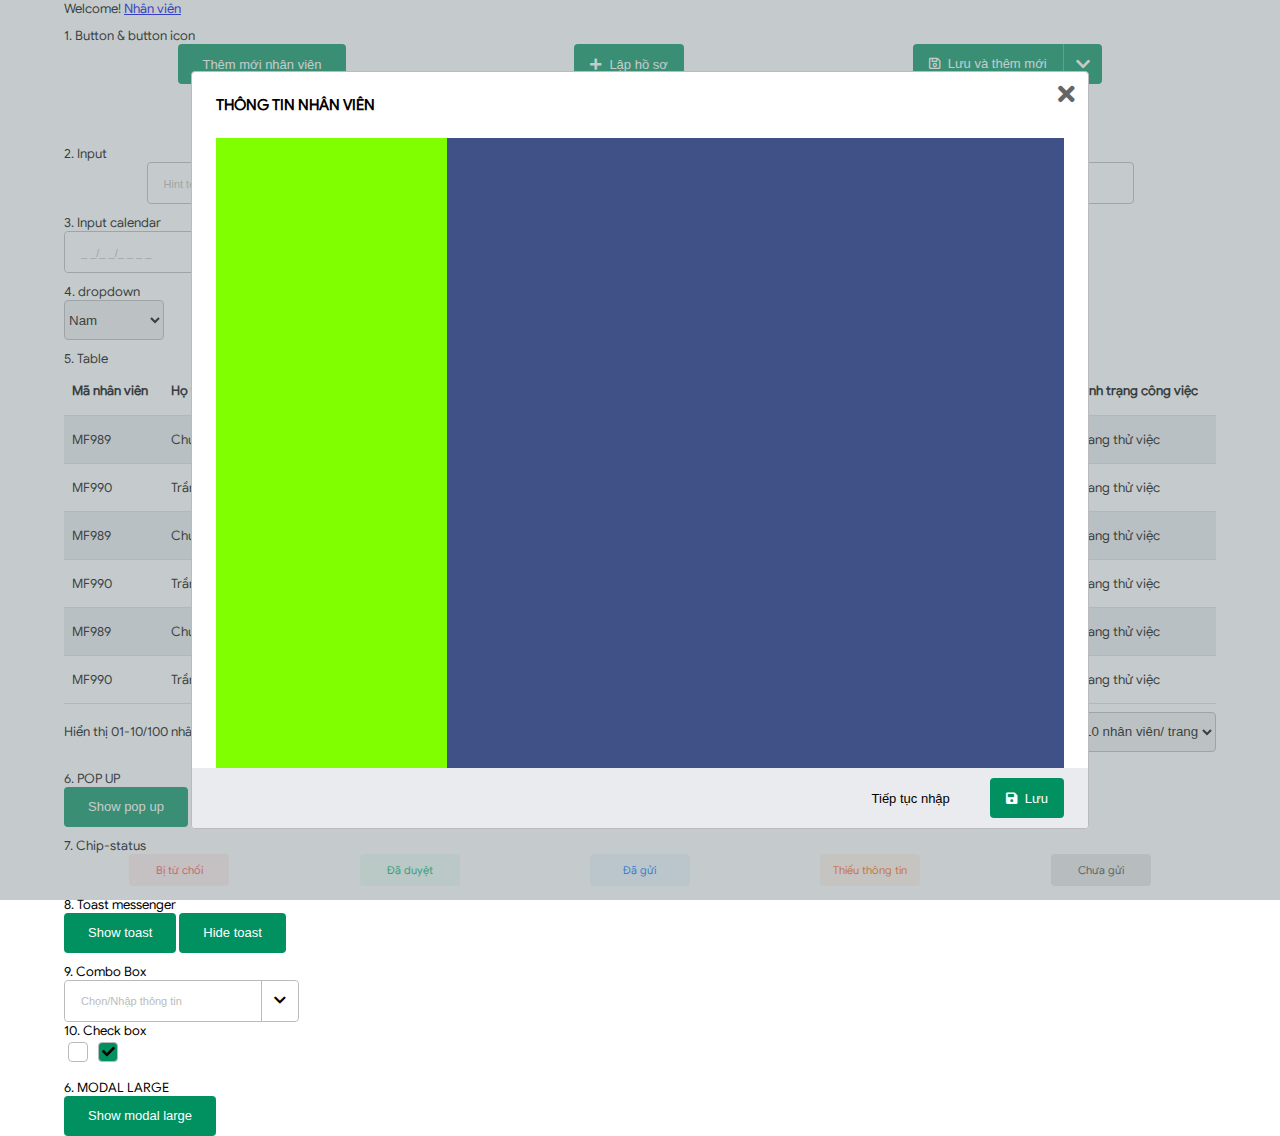
<file: index.html>
<!DOCTYPE html>
<html lang="en">

<head>
    <meta charset="UTF-8" />
    <meta http-equiv="X-UA-Compatible" content="IE=edge" />
    <meta name="viewport" content="width=device-width, initial-scale=1.0" />
    <title>Phần mềm quản lý nhà hàng - Cukcuk.vn</title>
    <link rel="stylesheet" href="css/main.css" />
    <link rel="stylesheet" href="/content/font/fontawesome-5.15.1/css/all.min.css">
</head>

<body style="width: 90%; margin: 0 auto;">
    Welcome!
    <a href="/page/employee.html">Nhân viên</a>

    <!-- BUTTON -->
    <div class="m-row">
        <label for="m-label">1. Button & button icon</label>

        <div style="display: flex; justify-content: space-around;">
            <button class="m-btn">Thêm mới nhân viên</button>
            <button class="m-btn m-btn-icon"><i class="fa fa-plus"></i>Lập hồ sơ</button>
            <button class="m-btn-save-new">
                <span class="m-btn-icon-left">
                    <i class="far fa-save"></i>Lưu và thêm mới
                </span>
                <div class="m-btn-icon-right">
                    <i class="fas fa-chevron-down"></i>
                </div>
            </button>
        </div>

    </div>

    <br><br><br>

    <!-- INPUT -->
    <div class="m-row">
        <label for="m-label">2. Input</label>
        <div style="display: flex; justify-content: space-around;">
            <input placeholder="Hint text" class="m-input"></input>
            <div class="m-input-error">
                <input type="text" class="m-input m-error-notify" placeholder="Error">
                <div class="m-error-info">Mật khẩu không đúng định dạng
                    <div class="m-arrow-bottom"></div>
                </div>
            </div>
            <input placeholder="Tìm kiếm thông tin" class="m-input m-input-search"></input>
        </div>

    </div>

    <!-- CALENDAR -->
    <div class="m-row">
        <label for="m-label">3. Input calendar</label>
        <div class="m-calendar">
            <div class="m-combobox">
                <input type="text" class="m-input" placeholder="_ _/_ _/_ _ _ _">
                <button class="m-combobox-btn">
                    <i class="fas fa-calendar-alt"></i>
                </button>
            </div>
        </div>
    </div>

    <!-- DROPDOWN -->
    <div class="m-row">
        <label for="m-label">4. dropdown</label>
        <select name="" id="" class="m-dropdown">
            <option value="">Nam</option>
            <option value="">Nữ</option>
        </select>
    </div>

    <!-- TABLE -->
    <div class="m-row">
        <label for="m-label">5. Table</label>
        <table class="m-table">
            <thead class="m-text-left">
                <tr>
                    <th>Mã nhân viên</th>
                    <th>Họ và tên</th>
                    <th>Giới tính</th>
                    <th>Ngày sinh</th>
                    <th>Điện thoại</th>
                    <th>Email</th>
                    <th>Chức vụ</th>
                    <th>Phòng ban</th>
                    <th>Mức lương cơ bản</th>
                    <th>Tình trạng công việc</th>
                </tr>
            </thead>
            <tbody>
                <tr>
                    <td>MF989</td>
                    <td>Chu Thị Kim Yến</td>
                    <td>Nữ</td>
                    <td>20/02/2000</td>
                    <td>0989601134</td>
                    <td>kimYen2000@gmail.com</td>
                    <td>Fresher Web Dev</td>
                    <td>Phòng sản xuất</td>
                    <td class="m-text-right">50.000.000</td>
                    <td>Đang thử việc</td>
                </tr>
                <tr>
                    <td>MF990</td>
                    <td>Trần Thế Kiên</td>
                    <td>Nam</td>
                    <td>04/07/2000</td>
                    <td>0966412366</td>
                    <td>thekien47hd@gmail.com</td>
                    <td>Fresher Web Dev</td>
                    <td>Phòng sản xuất</td>
                    <td class="m-text-right">50.000.000</td>
                    <td>Đang thử việc</td>
                </tr>
                <tr>
                    <td>MF989</td>
                    <td>Chu Thị Kim Yến</td>
                    <td>Nữ</td>
                    <td>20/02/2000</td>
                    <td>0989601134</td>
                    <td>kimYen2000@gmail.com</td>
                    <td>Fresher Web Dev</td>
                    <td>Phòng sản xuất</td>
                    <td class="m-text-right">50.000.000</td>
                    <td>Đang thử việc</td>
                </tr>
                <tr>
                    <td>MF990</td>
                    <td>Trần Thế Kiên</td>
                    <td>Nam</td>
                    <td>04/07/2000</td>
                    <td>0966412366</td>
                    <td>thekien47hd@gmail.com</td>
                    <td>Fresher Web Dev</td>
                    <td>Phòng sản xuất</td>
                    <td class="m-text-right">50.000.000</td>
                    <td>Đang thử việc</td>
                </tr>
                <tr>
                    <td>MF989</td>
                    <td>Chu Thị Kim Yến</td>
                    <td>Nữ</td>
                    <td>20/02/2000</td>
                    <td>0989601134</td>
                    <td>kimYen2000@gmail.com</td>
                    <td>Fresher Web Dev</td>
                    <td>Phòng sản xuất</td>
                    <td class="m-text-right">50.000.000</td>
                    <td>Đang thử việc</td>
                </tr>
                <tr>
                    <td>MF990</td>
                    <td>Trần Thế Kiên</td>
                    <td>Nam</td>
                    <td>04/07/2000</td>
                    <td>0966412366</td>
                    <td>thekien47hd@gmail.com</td>
                    <td>Fresher Web Dev</td>
                    <td>Phòng sản xuất</td>
                    <td class="m-text-right">50.000.000</td>
                    <td>Đang thử việc</td>
                </tr>
            </tbody>
        </table>
    </div>

    <!-- NAVIGATION -->
    <div class="m-navigation">
        <div class="m-paging-left">
            Hiển thị 01-10/100 nhân viên
        </div>
        <div class="m-paging-center">
            <div class="m-paging-first"></div>
            <div class="m-paging-prev"></div>
            <div class="m-paging-number">
                <div class="m-page">1</div>
                <div class="m-page">2</div>
                <div class="m-page">3</div>
                <div class="m-page">4</div>
                <div class="m-page">5</div>
                <div class="m-page">6</div>
            </div>
            <div class="m-paging-next"></div>
            <div class="m-paging-last"></div>
        </div>
        <div class="m-paging-right">
            <select name="" id="" class="m-dropdown">
                <option value="">10 nhân viên/ trang</option>
                <option value="">20 nhân viên/ trang</option>
                <option value="">30 nhân viên/ trang</option>
            </select>
        </div>
    </div>
    </div>

    <!-- POP UP -->
    <div class="m-row">
        <label for="">6. POP UP</label>
        <button class="m-btn" id="btnShowPopup">Show pop up</button>
        <div id="dialogPopup">
            <div class="m-dialog">
                <div class="m-dialog-header">
                    <div class="m-dialog-title">
                        Xóa thông tin khách hàng
                    </div>
                    <div class="m-dialog-close">
                        <i class="fas fa-times"></i>
                    </div>
                </div>
                <div class="m-dialog-content">
                    <div class="m-popup-icon">
                        <i class="fa fa-exclamation-triangle"></i>
                    </div>
                    <div class="m-popup-text">
                        Bạn có chắc chắn muốn đóng form nhập thông tin khách hàng không?
                    </div>
                </div>
                <div class="m-dialog-footer">
                    <button class="m-btn m-btn-cancel">Tiếp tục nhập</button>
                    <button class="m-btn m-btn-close">Đóng</button>
                </div>
            </div>
            <div class="dialog-background"></div>
        </div>

    </div>

    <!-- Chip-status -->
    <div class="m-row">
        <label for="">7. Chip-status</label>
        <div class="m-chip-status">
            <div class="m-chip m-chip-danger">Bị từ chối</div>
            <div class="m-chip m-chip-success">Đã duyệt</div>
            <div class="m-chip m-chip-primary">Đã gửi</div>
            <div class="m-chip m-chip-warning">Thiếu thông tin</div>
            <div class="m-chip m-chip-secondary">Chưa gửi</div>
        </div>
    </div>

    <!-- TOAST MESS -->
    <div class="m-row">
        <label for="">8. Toast messenger</label>
        <button class="m-btn" id="showToast">Show toast</button>
        <button class="m-btn" id="hideToast">Hide toast</button>
        <div class="m-toast-status" style="display: none;">
            <div class="m-toast m-toast-danger">
                <div class="m-toast-icon">
                    <i class="fa fa-exclamation-triangle"></i>
                </div>
                <div class="m-toast-text">
                    Không thể xóa bản ghi này!
                </div>
                <div class="m-toast-close">
                    <i class="fas fa-times"></i>
                </div>
            </div>
            <div class="m-toast m-toast-success">
                <div class="m-toast-icon">
                    <i class="fas fa-check-circle"></i>
                </div>
                <div class="m-toast-text">
                    Thêm mới bản ghi thành công!
                </div>
                <div class="m-toast-close">
                    <i class="fas fa-times"></i>
                </div>
            </div>
            <div class="m-toast m-toast-primary">
                <div class="m-toast-icon">
                    <i class="fas fa-info-circle"></i>
                </div>
                <div class="m-toast-text">
                    Cập nhật bản ghi thành công!
                </div>
                <div class="m-toast-close">
                    <i class="fas fa-times"></i>
                </div>
            </div>
            <div class="m-toast m-toast-warning">
                <div class="m-toast-icon">
                    <i class="fas fa-exclamation-circle"></i>
                </div>
                <div class="m-toast-text">
                    Dữ liệu đã xóa không thế khôi phục!
                </div>
                <div class="m-toast-close">
                    <i class="fas fa-times"></i>
                </div>
            </div>
        </div>
    </div>

    <!-- COMBOBOX -->
    <div class="m-row">
        <label for="">9. Combo Box</label>
        <div class="m-combobox">
            <input type="text" class="m-input" placeholder="Chọn/Nhập thông tin">
            <button class="m-combobox-btn">
                <i class="fas fa-chevron-down"></i>
            </button>
        </div>
    </div>

    <!-- CHECK BOX -->
    <div class="row">
        <label for="">10. Check box</label>
        <div class="">
            <input type="checkbox" name="" id="" class="m-checkbox">
            <input type="checkbox" checked name="" id="" class="m-checkbox">
        </div>
    </div>

    <!-- MODAL LARGE-->
    <div class="m-row">
        <label for="">6. MODAL LARGE</label>
        <button class="m-btn" id="btnShowModal">Show modal large</button>

        <div id="" class="m-modal-medium">
            <div class="m-dialog m-modal">
                <div class="m-dialog-header">
                    <div class="m-dialog-title">
                        Thông tin nhân viên
                    </div>
                    <div class="m-dialog-close">
                        <i class="fas fa-times"></i>
                    </div>
                </div>
                <div class="m-modal-content">
                    <div class="m-modal-left"></div>
                    <div class="m-modal-col"></div>
                    <div class="m-modal-col"></div>
                </div>
                <div class="m-dialog-footer">
                    <button class="m-btn m-btn-cancel">Tiếp tục nhập</button>
                    <button class="m-btn m-btn-icon">
                        <i class="fas fa-save"></i>Lưu
                    </button>
                </div>
            </div>
            <div class="dialog-background"></div>
        </div>

    </div>

    <!-- Thư viện JS -->
    <script src="./lib/jquery/jquery-3.6.0.min.js"></script>
    <!-- JS dùng chung -->
    <!-- JS riêng -->

    <script>
        // document.getElementById('btnShowPopup').addEventListener('click', function () {
        //     document.getElementById('dialogPopup').style.display = 'block';
        // });

        $(document).ready(function () {
            $("#dialogPopup").hide();
            // show pop up
            $("#btnShowPopup").click(function () {
                $("#dialogPopup").show();
            });
            $(".m-btn-close").click(function () {
                $("#dialogPopup").hide();
            });

            // show toast
            $("#showToast").click(function () {
                $(".m-toast-status").show();
            });
            $("#hideToast").click(function () {
                $(".m-toast-status").hide();
            });
        });

    </script>

</body>

</html>
</file>
<file: css/main.css>
@import url('./common/common.css');
@import url('./component/button.css');
@import url('./component/input.css');
@import url('./component/combobox.css');
@import url('./component/dropdown.css');
@import url('./component/table.css');
@import url('./component/navigation.css');
@import url('./component/chip-status.css');
@import url('./component/toast.css');
@import url('./component/checkbox.css');
@import url('./component/dialog.css');
@import url('./component/modal.css');
@import url('./component/calendar.css');

@import url('./common/header.css');
@import url('./common/navbar.css');
@import url('./common/content.css');
body{
    font-family: 'GoogleSans-Regular';
    font-size: 13px;
    margin: 0;
}
@font-face {
    font-family: 'GoogleSans-Regular';
    src: url('../content/font/GoogleSans-Regular.otf');
}
@font-face {
    font-family: 'GoogleSans-Bold';
    src: url('../content/font/GoogleSans-Bold.otf');
}
@font-face {
    font-family: 'GoogleSans-Italic';
    src: url('../content/font/GoogleSans-Italic.otf');
}
</file>
